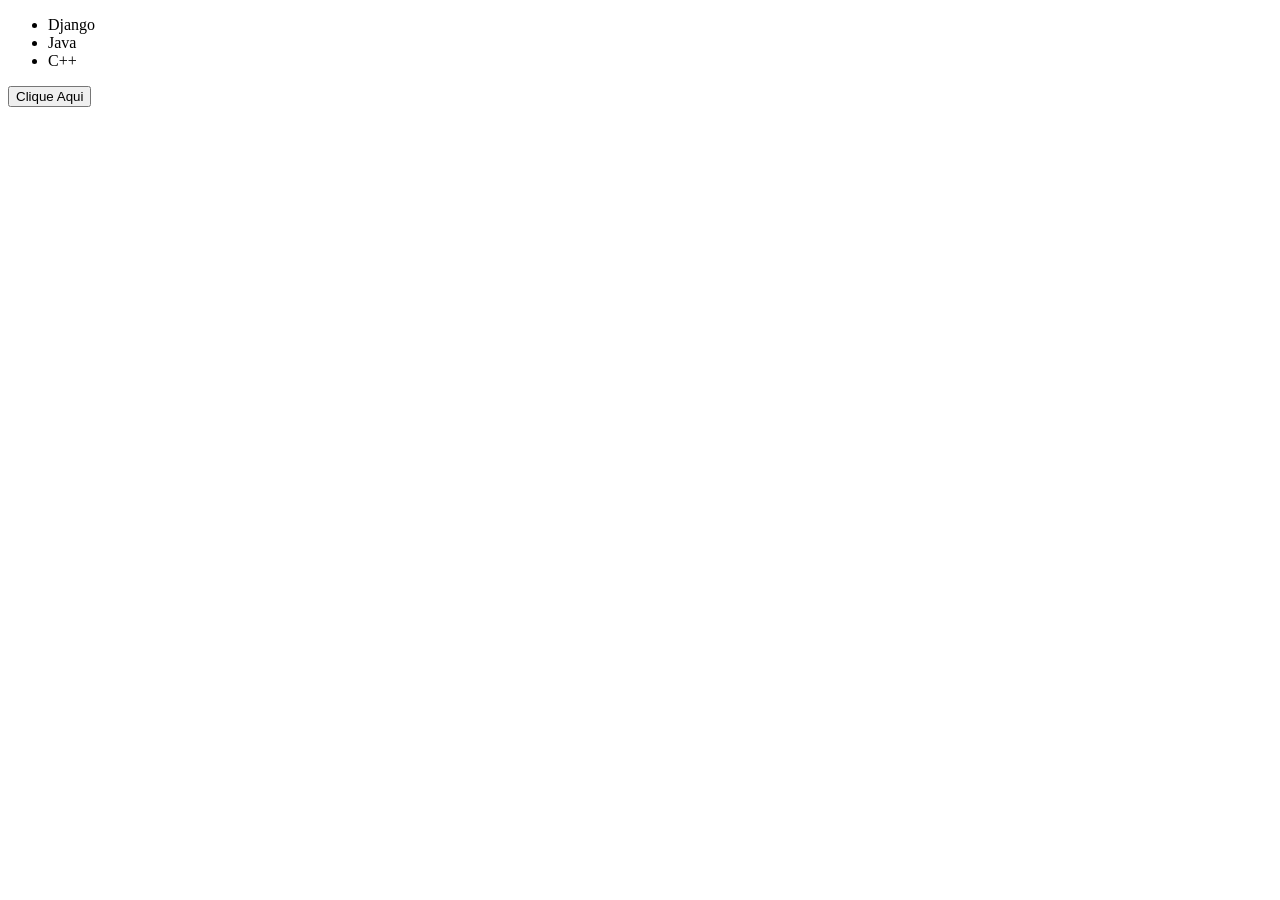
<file: javascript/ex01.html>
<!DOCTYPE html>
<html lang="en">
<head>
    <meta charset="UTF-8">
    <meta name="viewport" content="width=device-width, initial-scale=1.0">
    <title>Exemplo 01</title>
</head>
<body>
    <ul id="cursos"></ul>
    <button id="btn">Clique Aqui</button>
    <script>
        const cursos=["Django","Java","C++"];
        const lista=document.getElementById("cursos");
        for(let i=0;i<cursos.length;i++){
            let item=document.createElement("li");
            item.innerText=cursos[i];
            lista.appendChild(item);
        }
    </script>
    <script>
        const cliqueBotao=()=>{
                alert("Botão Clicado!");
            };
        document.getElementById("btn").addEventListener("click",cliqueBotao);
    </script>
</body>
</html>
</file>
